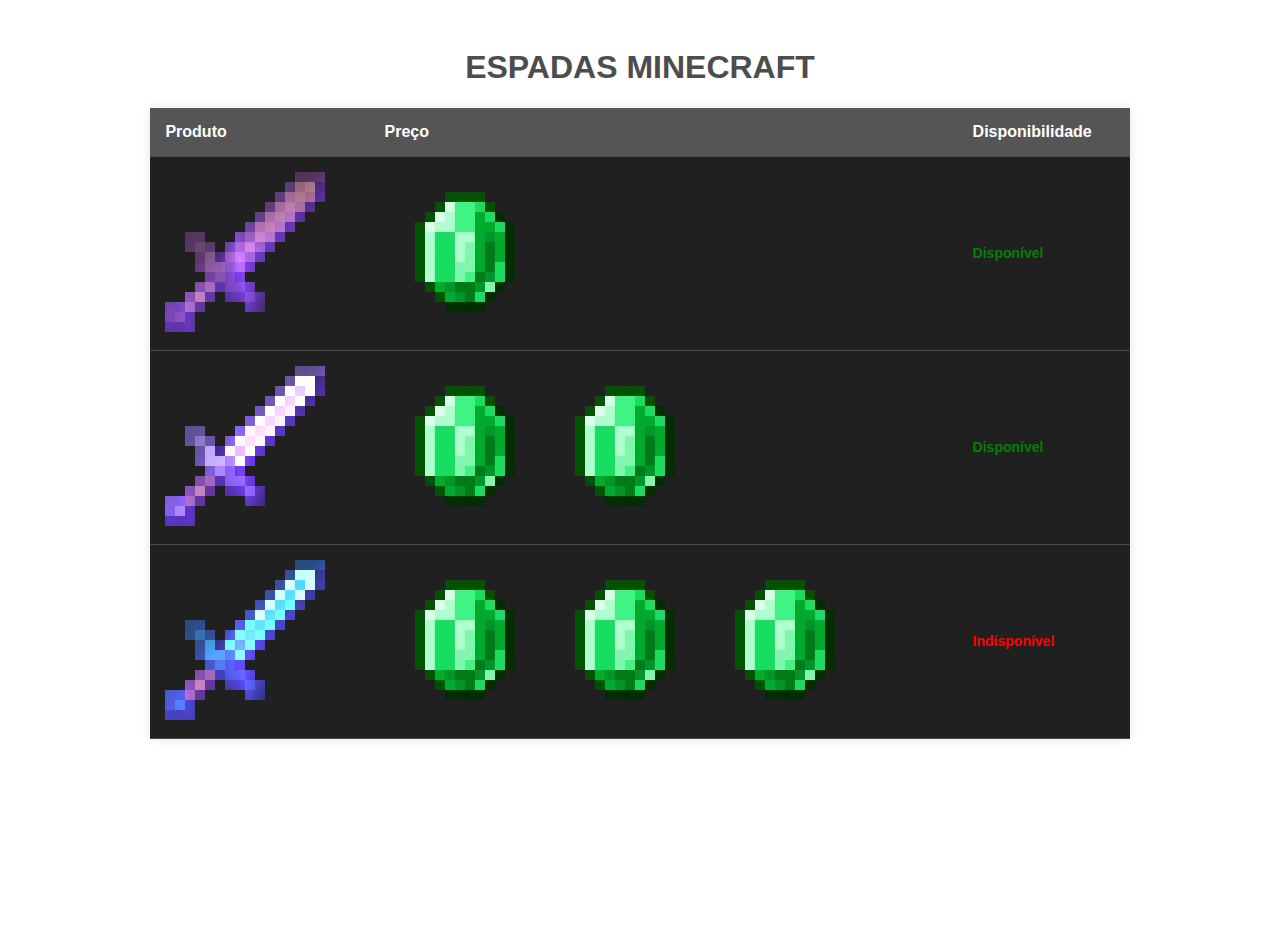
<file: mark part2/index.html>
<!DOCTYPE html>
<html lang="en">
<head>
    <meta charset="UTF-8">
    <meta name="viewport" content="width=device-width, initial-scale=1.0">
    <title>MINECRAFT</title>
    <link rel="stylesheet" href="style.css">
</head>
<body>
   <center>
        <h1>ESPADAS MINECRAFT</h1>
        <table>
            <thead>
                <tr>
                    <th class="texto">Produto</th>
                    <th class="texto">Preço</th>
                    <th class="texto">Disponibilidade</th>
                </tr>
            </thead>
            <tbody>
                <tr>
                    <td><img src="./assets/Enchanted_Wooden_Sword.webp" alt="" srcset=""></td>
                    <td><img src="./assets/Emerald.webp" alt=""></td>
                    <td class="disponivel">Disponível</td>
                </tr>
                <tr>
                    <td><img src="./assets/Enchanted_Iron_Sword.webp" alt="" srcset=""></td>
                    <td><img src="./assets/Emerald.webp" alt=""><img src="./assets/Emerald.webp" alt=""></td>
                    <td class="disponivel">Disponível </td>
                </tr>
                <tr>
                    <td><img src="./assets/Enchanted_Diamond_Sword.webp" alt="" srcset=""></td>
                    <td><img src="./assets/Emerald.webp" alt=""><img src="./assets/Emerald.webp" alt=""><img src="./assets/Emerald.webp" alt=""></td>
                    <td class="indisponivel">Indisponível</td>
                </tr>
            </tbody>
        </table>
        <br>
        <iframe src="https://youtu.be/pKFhPjom5L4?si=9ZrJ2kmW2rCqWqdh" frameborder="0"></iframe>
    </center>
</body>
</html>
</file>
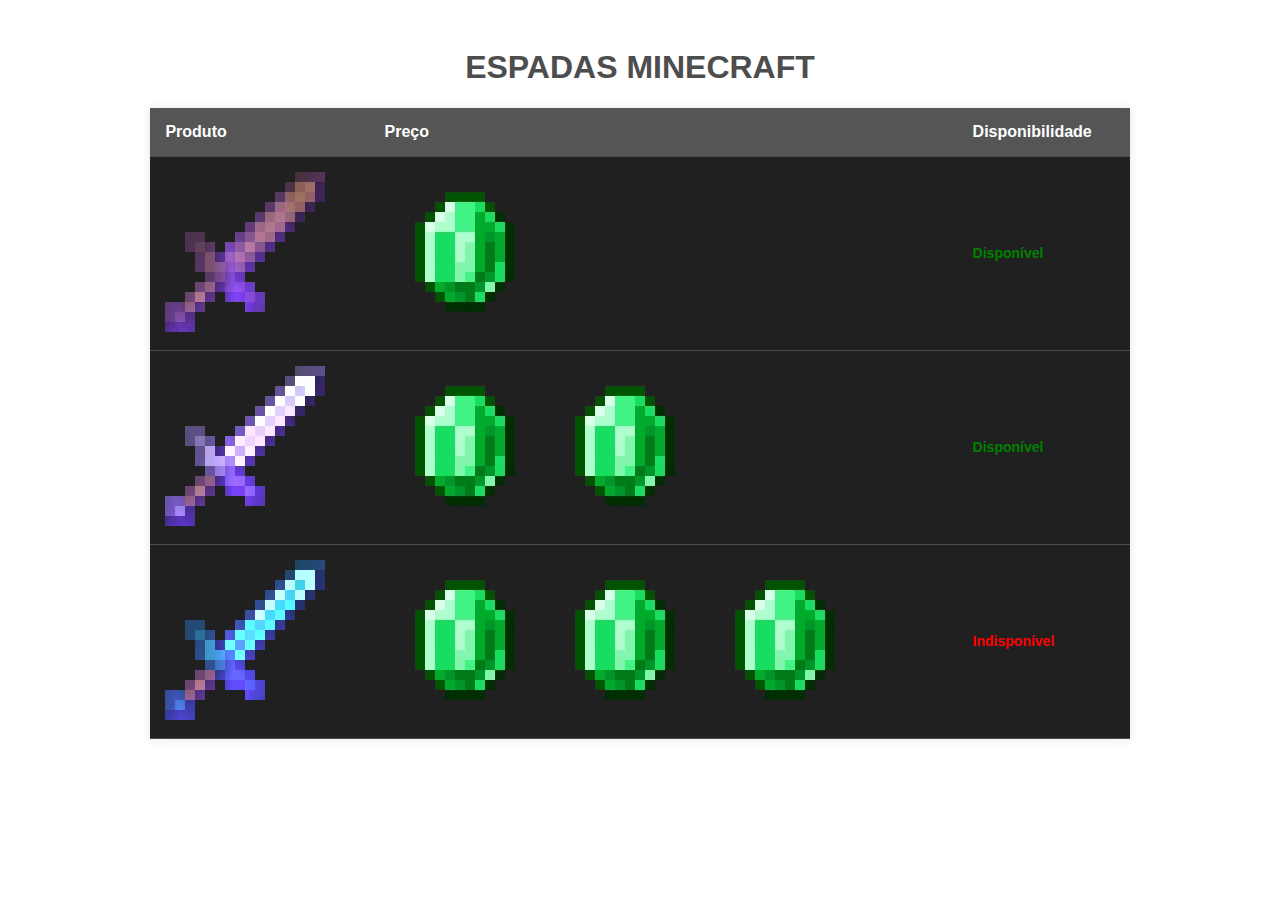
<file: mark/index.html>
<!DOCTYPE html>
<html lang="en">
<head>
    <meta charset="UTF-8">
    <meta name="viewport" content="width=device-width, initial-scale=1.0">
    <title>MINECRAFT</title>
    <link rel="stylesheet" href="style.css">
</head>
<body>
   <center>
        <h1>ESPADAS MINECRAFT</h1>
        <table>
            <thead>
                <tr>
                    <th class="texto">Produto</th>
                    <th class="texto">Preço</th>
                    <th class="texto">Disponibilidade</th>
                </tr>
            </thead>
            <tbody>
                <tr>
                    <td><img src="./assets/Enchanted_Wooden_Sword.webp" alt="" srcset=""></td>
                    <td><img src="./assets/Emerald.webp" alt=""></td>
                    <td class="disponivel">Disponível</td>
                </tr>
                <tr>
                    <td><img src="./assets/Enchanted_Iron_Sword.webp" alt="" srcset=""></td>
                    <td><img src="./assets/Emerald.webp" alt=""><img src="./assets/Emerald.webp" alt=""></td>
                    <td class="disponivel">Disponível </td>
                </tr>
                <tr>
                    <td><img src="./assets/Enchanted_Diamond_Sword.webp" alt="" srcset=""></td>
                    <td><img src="./assets/Emerald.webp" alt=""><img src="./assets/Emerald.webp" alt=""><img src="./assets/Emerald.webp" alt=""></td>
                    <td class="indisponivel">Indisponível</td>
                </tr>
            </tbody>
        </table
    </center>
</body>
</html>
</file>
<file: mark part2/style.css>
body {
    font-family: Arial, sans-serif;
    background-image: url("https://b2442349.smushcdn.com/2442349/wp-content/uploads/2021/08/Screenshot_8-1-1024x631.jpg?lossy=1&strip=1&webp=1");
    background-size: cover;
    padding: 20px;
    text-align: center;
  }
  
  h1 {
    color: #4d4d4d;
  }
  
  ul {
    list-style-type: none;
    padding: 0;
    margin-bottom: 20px;
  }
  
  table {
    width: 80%;
    margin: 0 auto;
    border-collapse: collapse;
    box-shadow: 0 0 10px rgba(0, 0, 0, 0.1);
    background-color: #202020;
  }
  
  th, td {
    padding: 15px;
    text-align: left;
    border-bottom: 1px solid #4d4d4d;
  }
  
  th {
    background-color: #555555;
  }
  
  td {
    font-size: 14px;
  }
  
  .disponivel {
    color: green;
    font-weight: bold;
  }
  
  .indisponivel {
    color: red;
    font-weight: bold;
  }

  .texto {
    color: #ffffff;
  }
</file>
<file: mark/style.css>
body {
    font-family: Arial, sans-serif;
    background-image: url("https://b2442349.smushcdn.com/2442349/wp-content/uploads/2021/08/Screenshot_8-1-1024x631.jpg?lossy=1&strip=1&webp=1");
    background-size: cover;
    padding: 20px;
    text-align: center;
  }
  
  h1 {
    color: #4d4d4d;
  }
  
  ul {
    list-style-type: none;
    padding: 0;
    margin-bottom: 20px;
  }
  
  table {
    width: 80%;
    margin: 0 auto;
    border-collapse: collapse;
    box-shadow: 0 0 10px rgba(0, 0, 0, 0.1);
    background-color: #202020;
  }
  
  th, td {
    padding: 15px;
    text-align: left;
    border-bottom: 1px solid #4d4d4d;
  }
  
  th {
    background-color: #555555;
  }
  
  td {
    font-size: 14px;
  }
  
  .disponivel {
    color: green;
    font-weight: bold;
  }
  
  .indisponivel {
    color: red;
    font-weight: bold;
  }

  .texto {
    color: #ffffff;
  }
</file>
